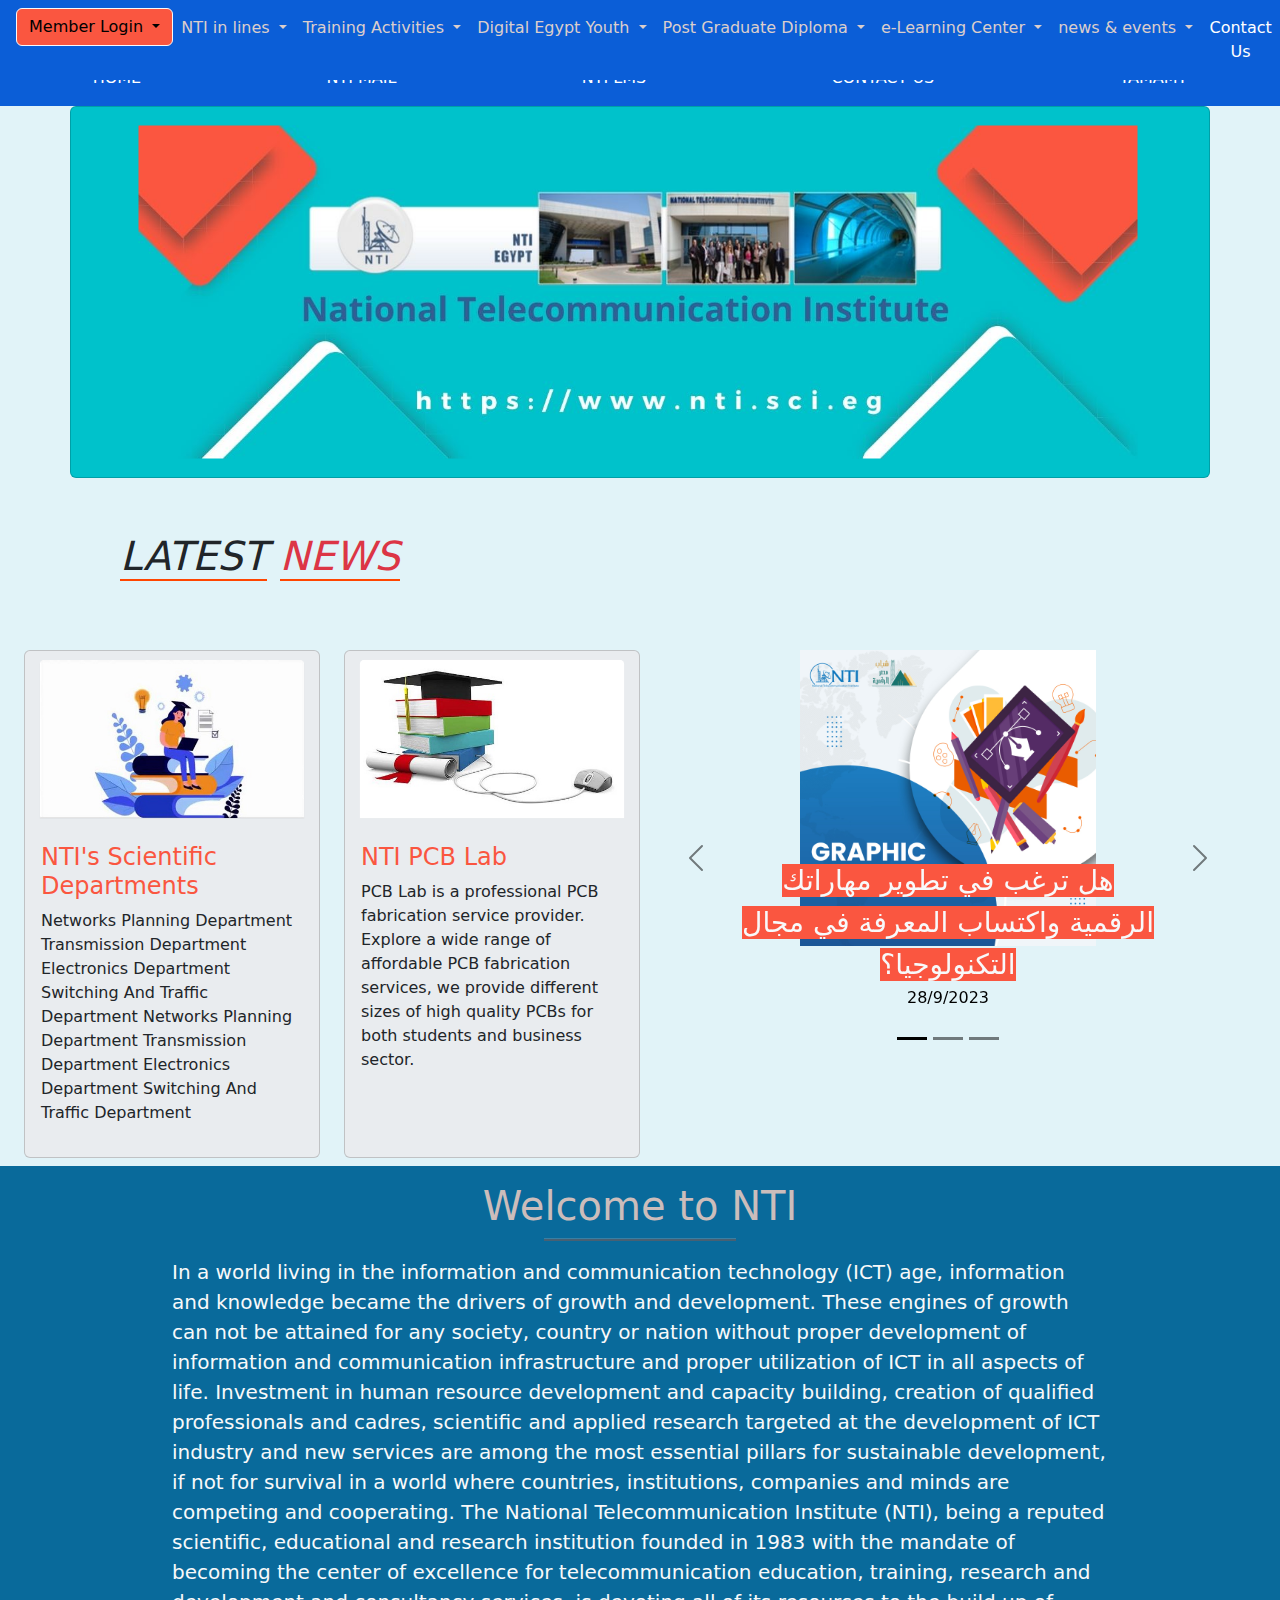
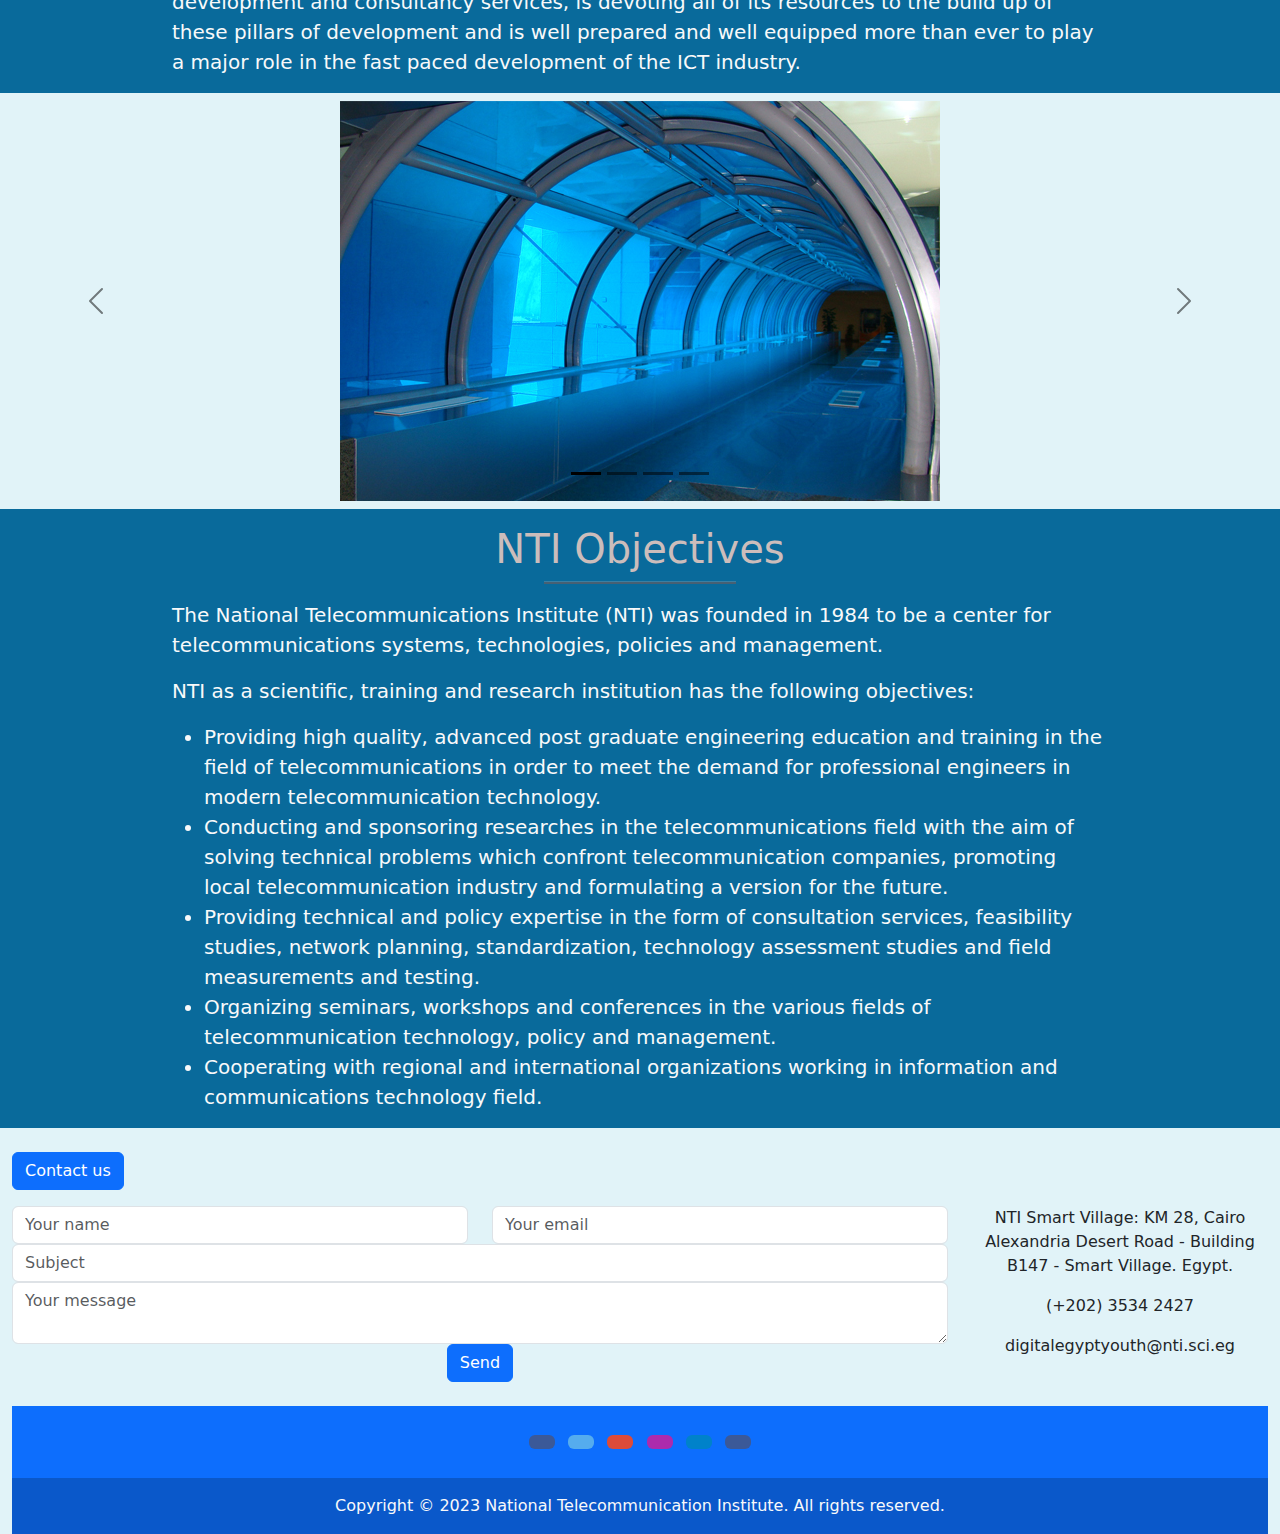
<file: project-NTI/index.html>
<!DOCTYPE html>
<html lang="en">
  <head>
    <meta charset="UTF-8" />
    <meta name="description" content="أسس المعهد القومي للاتصالات عام 1983 كمركز تميز. ويكرس المعهد موارده لتوفير خدمات تعليمية وتدريبية عالية الجودة لمهندسي الاتصالات، إلى جانب إعداد برامج تعليمية " />
    <meta name="keywords" content="National Telecommunication Institute, Digital Egypt Youth (DEY) Initiative, NTI Cisco Academy, NTI e-Learning Center" />
    <meta name="robots" content="index, follow" />

    <link
      rel="stylesheet"
      href="https://cdnjs.cloudflare.com/ajax/libs/font-awesome/6.4.2/css/all.min.css"
      integrity="sha512-z3gLpd7yknf1YoNbCzqRKc4qyor8gaKU1qmn+CShxbuBusANI9QpRohGBreCFkKxLhei6S9CQXFEbbKuqLg0DA=="
      crossorigin="anonymous"
      referrerpolicy="no-referrer"
    />
    <meta name="viewport" content="width=device-width, initial-scale=1" />
    <link rel="stylesheet" href="css/bootstrap.css" />
    <link rel="stylesheet" href="css/style.css" />
    <script src="js/bootstrap.bundle.js"></script>
    <title>NTI - National Telecommunication Institute</title>
  </head>
  <body>
    <main class="container-fluid">
      <!-- Start Header -->
      <header>
        <div class="row justify-content-center align-content-between">
          

          <!-- Start Navbar -->
          <nav class="navbar fixed-top navbar-expand-lg col-md-6">
            <button
              class="navbar-toggler"
              type="button"
              data-bs-toggle="collapse"
              data-bs-target="#navbarSupportedContent"
              aria-controls="navbarSupportedContent"
              aria-expanded="false"
              aria-label="Toggle navigation"
            >
              <span class="navbar-toggler-icon"></span>
            </button>
            <div class="collapse navbar-collapse" id="navbarSupportedContent">
              <ul class="navbar-nav w-100 nav-fill  mb-2 mb-lg-0 ">
                <li class="nav-item">
                  <a class="nav-link text-white text-capitalize bg" href="#"
                    ><i class="fa-solid fa-house"></i></a
                  >
                </li>


                 <!--Start dropdown Member Login -->
          <div class="dropdown">
            <button type="button" class="btn btn-light bg-orange dropdown-toggle" data-bs-toggle="dropdown" aria-expanded="false" data-bs-auto-close="outside">
              Member Login                 <i class="fa-solid fa-user-graduate"></i>
            </button>
            <form class="dropdown-menu p-4">
              <div class="mb-3">
                <label for="exampleDropdownFormEmail2" class="form-label">Username:</label>
                <i class="fa-solid fa-user-graduate"></i>

                <input type="email" class="form-control" id="exampleDropdownFormEmail2" placeholder="email@example.com">
              </div>
              <div class="mb-3">
                <label for="exampleDropdownFormPassword2" class="form-label">Password</label>
                <i class="fa-solid fa-eye"></i>
                <input type="password" class="form-control pass" id="exampleDropdownFormPassword2" placeholder="Password">
              </div>
              <div class="mb-3">
                <div class="form-check">
                  <input type="checkbox" class="form-check-input" id="dropdownCheck2">
                  <label class="form-check-label" for="dropdownCheck2">
                    Remember me
                  </label>
                </div>
              </div>
              <button type="submit" class="btn btn-primary">Sign in</button>
            </form>
          </div>

             <!--End dropdown Member Login -->
                
                    
                <li class="nav-item dropdown">
                  <a class="nav-link dropdown-toggle" href="#" id="navbarDropdownMenuLink" role="button" data-bs-toggle="dropdown" aria-expanded="false">
                    NTI in lines  </a>
                    <ul class="dropdown-menu" aria-labelledby="navbarDropdownMenuLink">
                      <li><a class="dropdown-item" href="#">NTI Objectives</a></li>
                      <li><a class="dropdown-item" href="#">NTI Board of Directors</a></li>
                      <li><a class="dropdown-item" href="#">NTI Scientific Departments</a></li>
                      <li><a class="dropdown-item" href="#">NTI Sites</a></li>
                      <li><a class="dropdown-item" href="#">NTI Facilities</a></li>
                      <li><a class="dropdown-item" href="#">Consultation & Tec. Support</a></li>
                      <li><a class="dropdown-item" href="#">Research and Development</a></li>
                      <li><a class="dropdown-item" href="#">Summer Training</a></li>

                    </ul>
               
              </li>
            
                <li class="nav-item dropdown">
                  <a class="nav-link dropdown-toggle" href="#" id="navbarDropdownMenuLink" role="button" data-bs-toggle="dropdown" aria-expanded="false">
                    Training Activities   </a>
                    <ul class="dropdown-menu" aria-labelledby="navbarDropdownMenuLink">
                      <li><a class="dropdown-item" href="#">NTI Training Courses</a></li>
                      <li><a class="dropdown-item" href="#">NTI Vendor Specific Training Programs</a></li>
                      <li><a class="dropdown-item" href="#">General Courses</a></li>
                      <li><a class="dropdown-item" href="#">Summer Training</a></li>

                    </ul>
               
              </li>
              <li class="nav-item dropdown">
                <a class="nav-link dropdown-toggle" href="#" id="navbarDropdownMenuLink" role="button" data-bs-toggle="dropdown" aria-expanded="false">
                  Digital Egypt Youth  </a>
                  <ul class="dropdown-menu" aria-labelledby="navbarDropdownMenuLink">
                    <li><a class="dropdown-item" href="#">One Month Initiative</a></li>
                    <li><a class="dropdown-item" href="#">Four Months Initiative</a></li>
                    <li><a class="dropdown-item" href="#">Evening Initiative</a></li>
                    <li><a class="dropdown-item" href="#">Creativa (offline)</a></li>

                  </ul>
              </li>

                
                <li class="nav-item dropdown">
                  <a class="nav-link dropdown-toggle" href="#" id="navbarDropdownMenuLink" role="button" data-bs-toggle="dropdown" aria-expanded="false">
                    Post Graduate Diploma   </a>
                    <ul class="dropdown-menu" aria-labelledby="navbarDropdownMenuLink">
                      <li><a class="dropdown-item" href="#">Diploma Description</a></li>
                      <li><a class="dropdown-item" href="#">Diploma Contents</a></li>
                      <li><a class="dropdown-item" href="#">Diploma TimeTable</a></li>
                      <li><a class="dropdown-item" href="#">Diploma Registration</a></li>

                    </ul>
                </li>
                <li class="nav-item dropdown">
                  <a class="nav-link dropdown-toggle" href="#" id="navbarDropdownMenuLink" role="button" data-bs-toggle="dropdown" aria-expanded="false">
                    e-Learning Center </a>
                    <ul class="dropdown-menu" aria-labelledby="navbarDropdownMenuLink">
                      <li><a class="dropdown-item" href="#">e-Learning Services</a></li>
                      <li><a class="dropdown-item" href="#">e-Learning Facilities</a></li>
        
                    </ul>
                </li>
                <li class="nav-item dropdown">
                  <a class="nav-link dropdown-toggle" href="#" id="navbarDropdownMenuLink" role="button" data-bs-toggle="dropdown" aria-expanded="false">
                    news & events
                  </a>
                    <ul class="dropdown-menu" aria-labelledby="navbarDropdownMenuLink">
                      <li><a class="dropdown-item" href="#">NTI News</a></li>
                      <li><a class="dropdown-item" href="#">NTI Seminar</a></li>
                      <li><a class="dropdown-item" href="#">Autonomous Vehicles Workshop 2022</a></li>
                      <li><a class="dropdown-item" href="#">Blockchain Workshop 2019</a></li>
                      <li><a class="dropdown-item" href="#">5G Opportunities and Challenges Workshop 2019</a></li>

                    </ul>
                </li>
                <li class="nav-item">
                  <a class="nav-link text-white text-capitalize me-n5" href="#"
                    >contact us</a
                  >
                </li> 
              </ul>
            </div>
          </nav>
          <!-- End Navbar 1 -->
           <!-- Navbar 2 -->
          <div class="navbar navbar-expand-lg col-md-6">
            <ul class="navbar-nav w-100 nav-fill  mb-2 mb-lg-0 ">
              <li class="nav-item">
                <a class="nav-link text-white text-uppercase bg" href="#"
                  >Home</a
                >
              </li>
              <li class="nav-item">
                <a class="nav-link text-white text-uppercase bg" href="#"
                  >nti mail</a
                >
              </li>
              <li class="nav-item">
                <a class="nav-link text-white text-uppercase bg" href="#"
                  >nti lms</a
                >
              </li>
              <li class="nav-item">
                <a class="nav-link text-white text-uppercase bg" href="#"
                  >contact us</a
                >
              </li>
              <li class="nav-item">
                <a class="nav-link text-white text-uppercase bg" href="#"
                  >tamamy</a
                >
              </li>
              </ul>
          </div>
                     <!-- Navbar 2 -->

        </div>

            <!-- Start Img Top Header -->
            <div class="container">
              <div class="row">
                <div class="card bg-header">
                  <img src="images/top-header.jpg" class="me-1" alt="National Telecommunication Institute">
                 
                  </div>
                </div>
              </div>
             <!-- End Img Top Header -->
      </header>
            <!-- Navbar 2 -->

 <!-- End Header -->

 <!-- latest news -->

 <div class="container-fluid">
  <p class=" text-uppercase fst-italic fs-1 text-secondary py-5 ms-5 ps-5">
    
    <span class="text-dark hr">latest</span>
    <span class=" fw-medium text-danger hr">news
      
    </span>
  </p>
  <section class="row m-auto">
    <div class="row col-lg-6 gap-4 g-0">
      <div class=" card col-lg bg-body-secondary">
        <img
          src="images/21.jpg"
          class="card-img-top w-img m-auto"
          alt="..."
        />
        <div class="card-body">
          <h4 class="card-title fw-medium fs-4 orange">NTI's Scientific Departments
          </h4>

          <p class="card-text">
            Networks Planning Department
            Transmission Department
            Electronics Department
            Switching And Traffic Department
            Networks Planning Department
            Transmission Department
            Electronics Department
            Switching And Traffic Department

          </p>
          <div class="d-flex justify-content-between text-body-secondary">
       
       
        </div>
        </div>
      </div>
      <div class="card col-lg bg-body-secondary">
        <img
          src="images/22.jpg"
          class="card-img-top w-img m-auto"
          alt="..."
        />
        <div class="card-body">
          <h4 class="card-title fw-medium fs-4 orange">NTI PCB Lab
          </h4>
          <p class="card-text">
            PCB Lab is a professional PCB fabrication service provider. Explore a wide range of affordable PCB fabrication services, we provide different sizes of high quality PCBs for both students and business sector.
          </p>
         <div class="d-flex justify-content-between text-body-secondary">
          </div>
        </div>
      </div>

      
    </div>
    <!-- Slider side -->
    <div class="col-sm-6">    
      <div id="carouselExampleDark" class="carousel carousel-dark slide" data-bs-ride="carousel">
        <div class="carousel-indicators">
          <button type="button" data-bs-target="#carouselExampleDark" data-bs-slide-to="0" class="active" aria-current="true" aria-label="Slide 1"></button>
          <button type="button" data-bs-target="#carouselExampleDark" data-bs-slide-to="1" aria-label="Slide 2"></button>
          <button type="button" data-bs-target="#carouselExampleDark" data-bs-slide-to="2" aria-label="Slide 3"></button>
        </div>
        <div class="carousel-inner">
          <div class="carousel-item active " data-bs-interval="2000">
            <img src="images/news2.jpg" class="d-block mx-auto w-50 " alt="...">
            <br><br><br><br><br>

            <div class="carousel-caption d-none d-md-block ">
              <span class=" text-secondary bg-orange text-light fs-3 fw-medium ">
                هل ترغب في تطوير مهاراتك الرقمية واكتساب المعرفة في مجال التكنولوجيا؟
              </span>
              <p>28/9/2023</p>
            </div>
          </div>
          <div class="carousel-item" data-bs-interval="2000">
            <img src="images/news1.jpg" class="d-block mx-auto w-50 " alt="...">
          
            <br><br><br><br><br>


            <div class="carousel-caption d-none d-md-block">
            <span class=" text-secondary bg-orange text-light fs-3 fw-medium ">
              المعهد القومي للاتصالات يبدأ فعاليات اختبارات القبول للمرحلة الرابعه من مبادرة شباب مصر الرقمية
            </span>
            <p>28/9/2023</p>
            </div>
          </div>
          <div class="carousel-item" data-bs-interval="2000">
            <img src="images/news3.jpg" class="d-block mx-auto w-50" alt="...">
            <br><br><br><br><br>
            <div class="carousel-caption d-none d-md-block">
              <span class=" text-secondary bg-orange text-light fs-3 fw-medium ">           
              تهدف هذه الدورات إلى توفير فرص تعلم متميزة للخريجين والطلاب الذين يرغبون في تطوير مهاراتهم 
            </span>
              <p>28/9/2023</p>
            </div>
          </div>
     
       
        </div>
        <button class="carousel-control-prev" type="button" data-bs-target="#carouselExampleDark" data-bs-slide="prev">
          <span class="carousel-control-prev-icon" aria-hidden="true"></span>
          <span class="visually-hidden">Previous</span>
        </button>
        <button class="carousel-control-next" type="button" data-bs-target="#carouselExampleDark" data-bs-slide="next">
          <span class="carousel-control-next-icon" aria-hidden="true"></span>
          <span class="visually-hidden">Next</span>
        </button>
      </div>
    </div>
    
  </section>
 </div>

 <!-- latest news -->

 <!-- Part Welcome top -->
 <div class="row welcome text-center justify-content-center mt-2">
  <div class="col-sm-9">
  <h2 class="mt-3 fs-1">Welcome to NTI
  </h2>
  <hr class="hr">
  <P class="fs-5 my-3 text-light text-start">In a world living in the information and communication technology (ICT) age, information and knowledge became the drivers of growth and development.

    These engines of growth can not be attained for any society, country or nation without proper development of information and communication infrastructure and proper utilization of ICT in all aspects of life.
   
    Investment in human resource development and capacity building, creation of qualified professionals and cadres, scientific and applied research targeted at the development of ICT industry and new services are among the most essential pillars for sustainable development, if not for survival in a world where countries, institutions, companies and minds are competing and cooperating.

    The National Telecommunication Institute (NTI), being a reputed scientific, educational and research institution founded in 1983 with the mandate of becoming the center of excellence for telecommunication education, training, research and development and consultancy services, is devoting all of its resources to the build up of these pillars of development and is well prepared and well equipped more than ever to play a major role in the fast paced development of the ICT industry.
  
  </P>

  </div>

</div>

<!-- Part Welcome top -->


  <!-- Start Slider -->
  <div class="row mt-2">
    <div id="nti-slider" class="carousel carousel-dark slide" data-bs-ride="carousel">
      <div class="carousel-indicators">
        <button type="button" data-bs-target="#nti-slider" data-bs-slide-to="0" class="active" aria-current="true" aria-label="Slide 1"></button>
        <button type="button" data-bs-target="#nti-slider" data-bs-slide-to="1" aria-label="Slide 2"></button>
        <button type="button" data-bs-target="#nti-slider" data-bs-slide-to="2" aria-label="Slide 3"></button>
        <button type="button" data-bs-target="#nti-slider" data-bs-slide-to="3" aria-label="Slide 4"></button>

      </div>
      <div class="carousel-inner">
        <div class="carousel-item active " data-bs-interval="2000">
          <img src="images/slide1.jpg" class="d-block mx-auto" alt="...">
          <div class="carousel-caption d-none d-md-block ">
         </div>
        </div>
        <div class="carousel-item" data-bs-interval="2000">
          <img src="images/slide2.jpg" class="d-block mx-auto  " alt="...">
        <div class="carousel-caption d-none d-md-block">
       
          </div>
        </div>
        <div class="carousel-item" data-bs-interval="2000">
          <img src="images/slide3.jpg" class="d-block mx-auto " alt="...">
          <div class="carousel-caption d-none d-md-block">
          </div>
        </div>
        <div class="carousel-item" data-bs-interval="2000">
          <img src="images/slide4.jpg" class="d-block mx-auto " alt="...">
          <div class="carousel-caption d-none d-md-block">
        
          </div>
        </div>
      </div>
      <button class="carousel-control-prev" type="button" data-bs-target="#nti-slider" data-bs-slide="prev">
        <span class="carousel-control-prev-icon" aria-hidden="true"></span>
        <span class="visually-hidden">Previous</span>
      </button>
      <button class="carousel-control-next" type="button" data-bs-target="#nti-slider" data-bs-slide="next">
        <span class="carousel-control-next-icon" aria-hidden="true"></span>
        <span class="visually-hidden">Next</span>
      </button>
    </div>
  </div>
</div>
</div>
    <!-- End Slider -->
     


    <!-- Part NTI Objectives -->
 <div class="row welcome text-center justify-content-center mt-2">
  <div class="col-sm-9">
  <h2 class="mt-3 fs-1">NTI Objectives

  </h2>
  <hr class="hr">
  <div class="fs-5 my-3 text-light text-start"> 
  <p>The National Telecommunications Institute (NTI) was founded in 1984 to be a center for telecommunications systems, technologies, policies and management.</p>
  <p>NTI as a scientific, training and research institution has the following objectives:
  </p>
 <ul>
   <li>Providing high quality, advanced post graduate engineering education and training in the field of telecommunications in order to meet the demand for professional engineers in modern telecommunication technology.</li>
   <li>Conducting and sponsoring researches in the telecommunications field with the aim of solving technical problems which confront telecommunication companies, promoting local telecommunication industry and formulating a version for the future.</li>
  <li>Providing technical and policy expertise in the form of consultation services, feasibility studies, network planning, standardization, technology assessment studies and field measurements and testing.
  </li>
  <li>Organizing seminars, workshops and conferences in the various fields of telecommunication technology, policy and management.
  </li>
  <li>Cooperating with regional and international organizations working in information and communications technology field.
  </li>
 </ul>
</div>
  </div>

</div>

<!-- Part NTI Objectives -->
  

          <div class="row mt-4">
      <!-- form contact -->

        <section class="mb-4">

          <button type="button" class="btn btn-primary mb-3">Contact us</button>

  
           <div class="row">

             <div class="col-md-9 mb-md-0 mb-5">
              <form id="contact-form" name="contact-form" action="" method="POST">

              <div class="row">

                  <div class="col-md-6">
                      <div class="md-form mb-0">
                          <input type="text" id="name" placeholder="Your name" name="name" class="form-control">
                      </div>
                  </div>

                  <div class="col-md-6">
                      <div class="md-form mb-0">
                          <input type="text" id="email" name="email" placeholder="Your email" class="form-control">
                      </div>
                  </div>

              </div>

              <div class="row">
                  <div class="col-md-12">
                      <div class="md-form mb-0">
                          <input type="text" id="subject" name="subject" placeholder="Subject" class="form-control">
                      </div>
                  </div>
              </div>

              <div class="row">

                  <div class="col-md-12">

                      <div class="md-form">
                          <textarea type="text" id="message" name="message" placeholder="Your message" rows="2" class="form-control md-textarea"></textarea>
                      </div>

                  </div>
              </div>

          </form>

          <div class="text-center text-md-left">
             <a class="btn btn-primary">Send</a>
                </div>
                <div class="status"></div>
            </div>

            <div class="col-md-3 text-center">
                <ul class="list-unstyled mb-0">
                    <li><i class="fas fa-map-marker-alt fa-2x"></i>
                  <p>NTI Smart Village: KM 28, Cairo Alexandria Desert Road - Building B147 - Smart Village. Egypt.
                  </p>
              </li>

              <li><i class="fas fa-phone mt-4 fa-2x"></i>
                  <p>(+202) 3534 2427</p>
              </li>

              <li><i class="fas fa-envelope mt-4 fa-2x"></i>
                  <p>digitalegyptyouth@nti.sci.eg</p>
              </li>
                    </ul>
                </div>

            </div>

          </section>
          <!--Section: Contact-->
                <!-- form contact -->
              </div>
     
      <!-- Start Footer -->
      <footer class="bg-primary text-center m-0 text-light">
        <div class="container p-4 pb-0">
          <div class="mb-4">
            <a
              class="btn text-white btn-floating m-1"
              style="background-color: #3b5998;"
              href="#!"
              role="button"
              ><i class="fab fa-facebook-f social"></i
            ></a>
             <a
              class="btn text-white btn-floating m-1"
              style="background-color: #55acee;"
              href="#!"
              role="button"
              ><i class="fab fa-twitter social"></i
            ></a>
            <a
              class="btn text-white btn-floating m-1"
              style="background-color: #dd4b39;"
              href="#!"
              role="button"
              ><i class="fab fa-google social"></i
            ></a>
  
            <a
              class="btn text-white btn-floating m-1"
              style="background-color: #ac2bac;"
              href="#!"
              role="button"
              ><i class="fab fa-instagram social"></i
            ></a>
              <a
              class="btn text-white btn-floating m-1"
              style="background-color: #0082ca;"
              href="#!"
              role="button"
              ><i class="fab fa-linkedin-in social"></i
            ></a>
            <a
            class="btn text-white btn-floating m-1"
            style="background-color: #3b5998;"
            href="#!"
            role="button"
            ><i class="fa-brands fa-telegram social"></i></a>

           
              </div>
        </div>
      
        <div class="text-center p-3" style="background-color: rgba(0, 0, 0, 0.2);">
          Copyright © 2023 National Telecommunication Institute. All rights reserved.

        </div>
      </footer>

      <!-- End Footer -->
    </main>

    <script src="js/script.js"></script>
  </body>
</html>
</file>
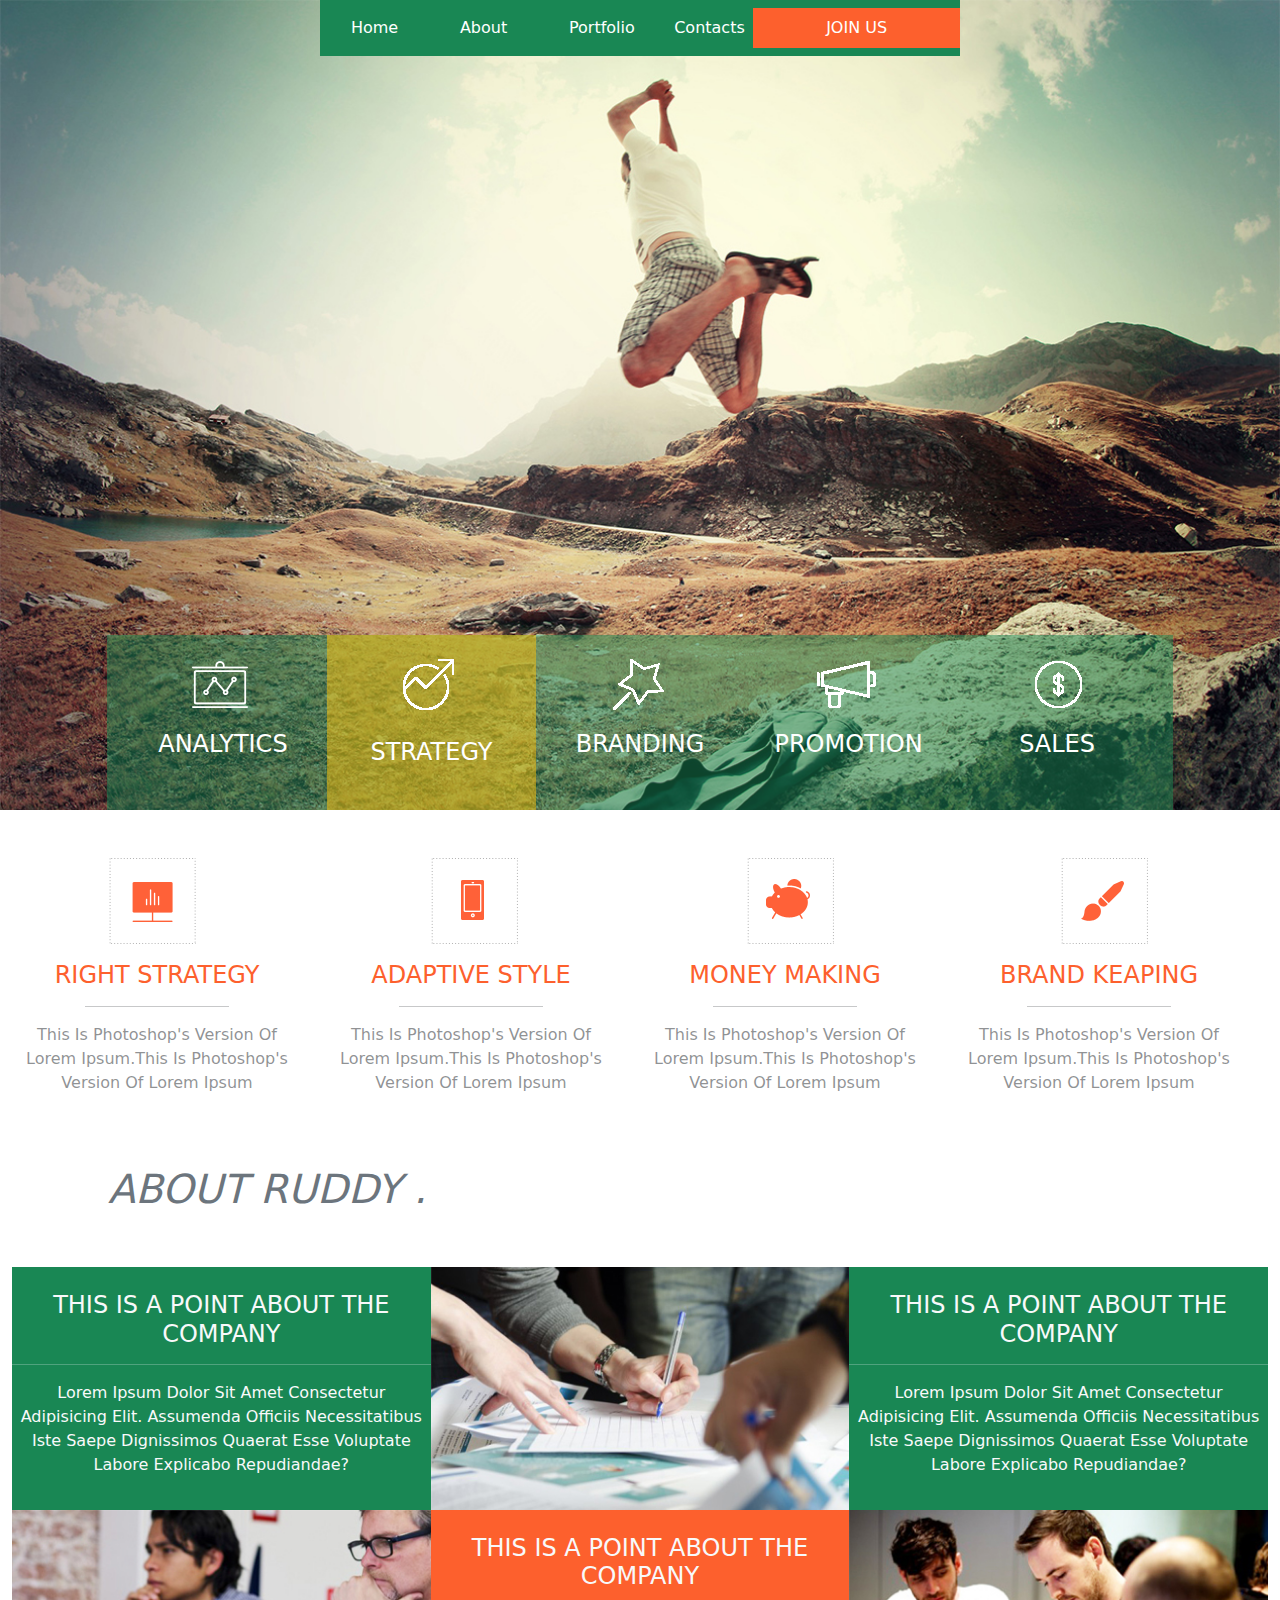
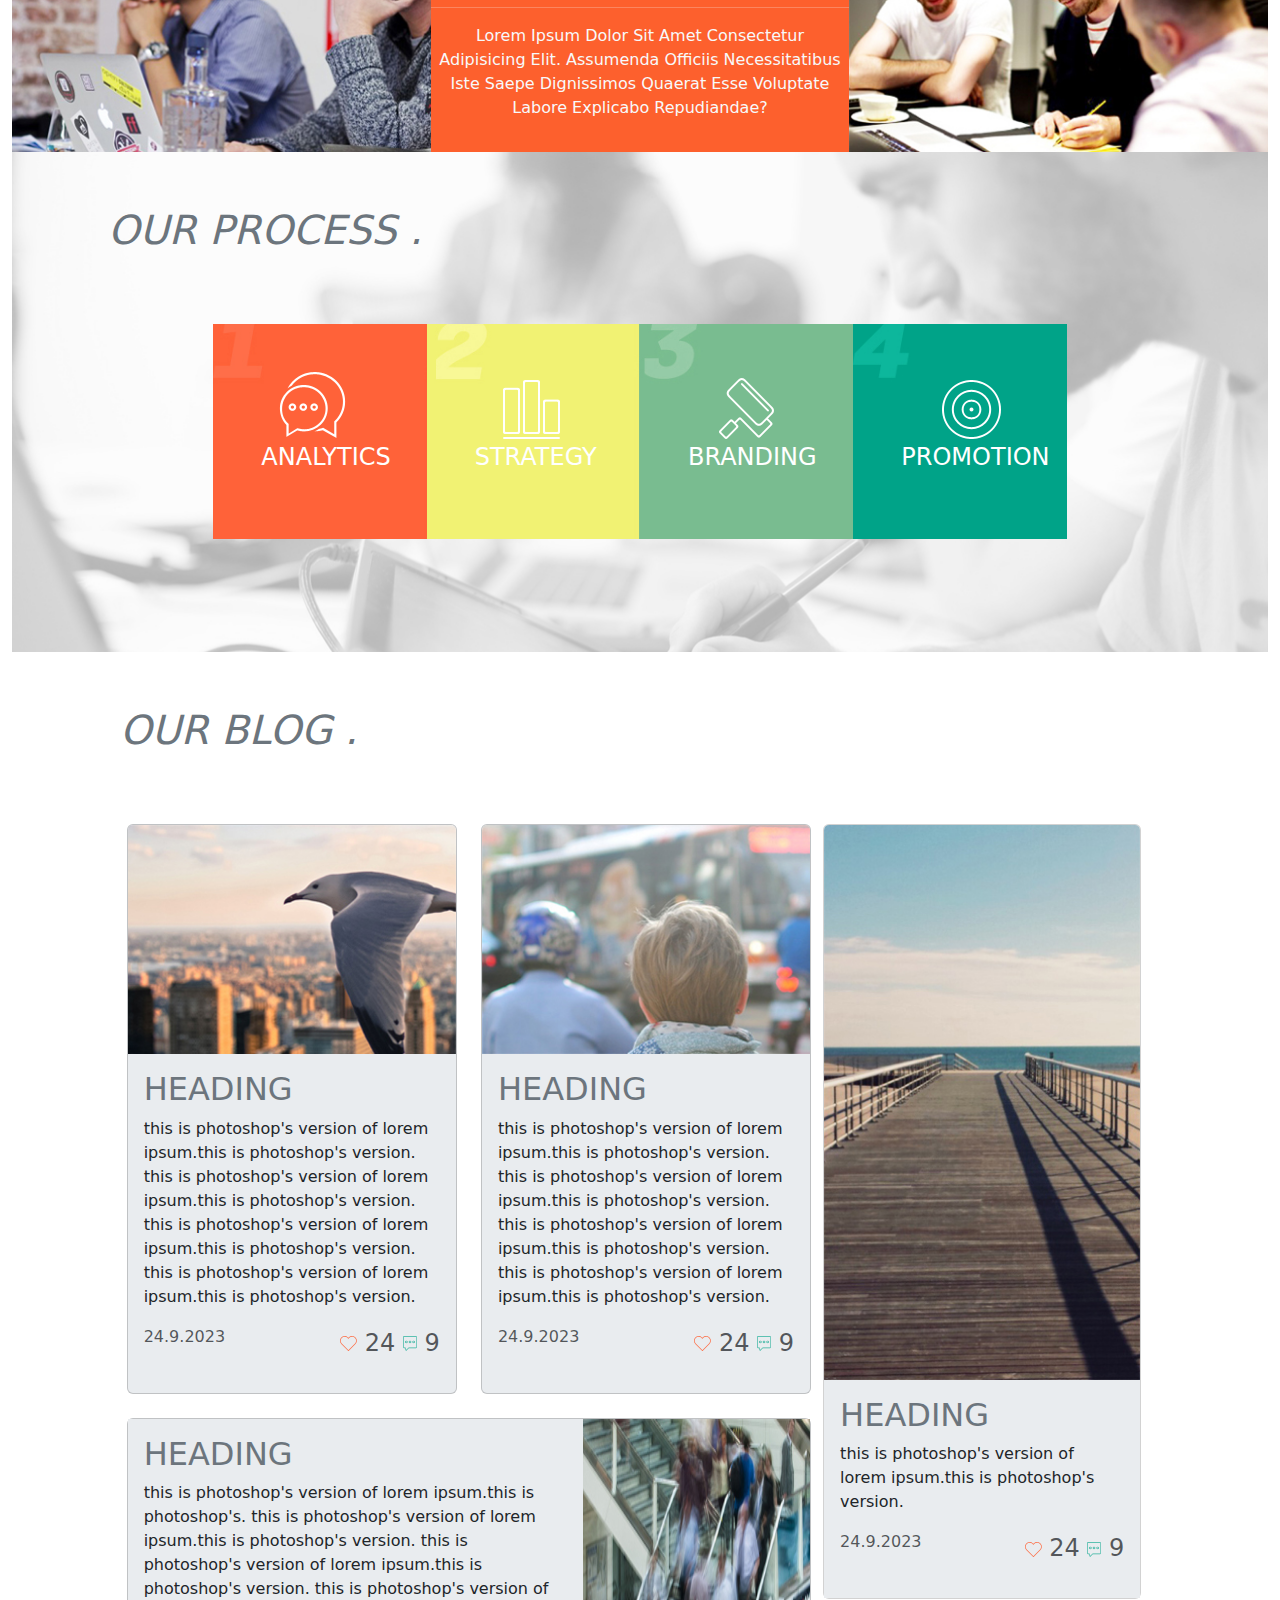
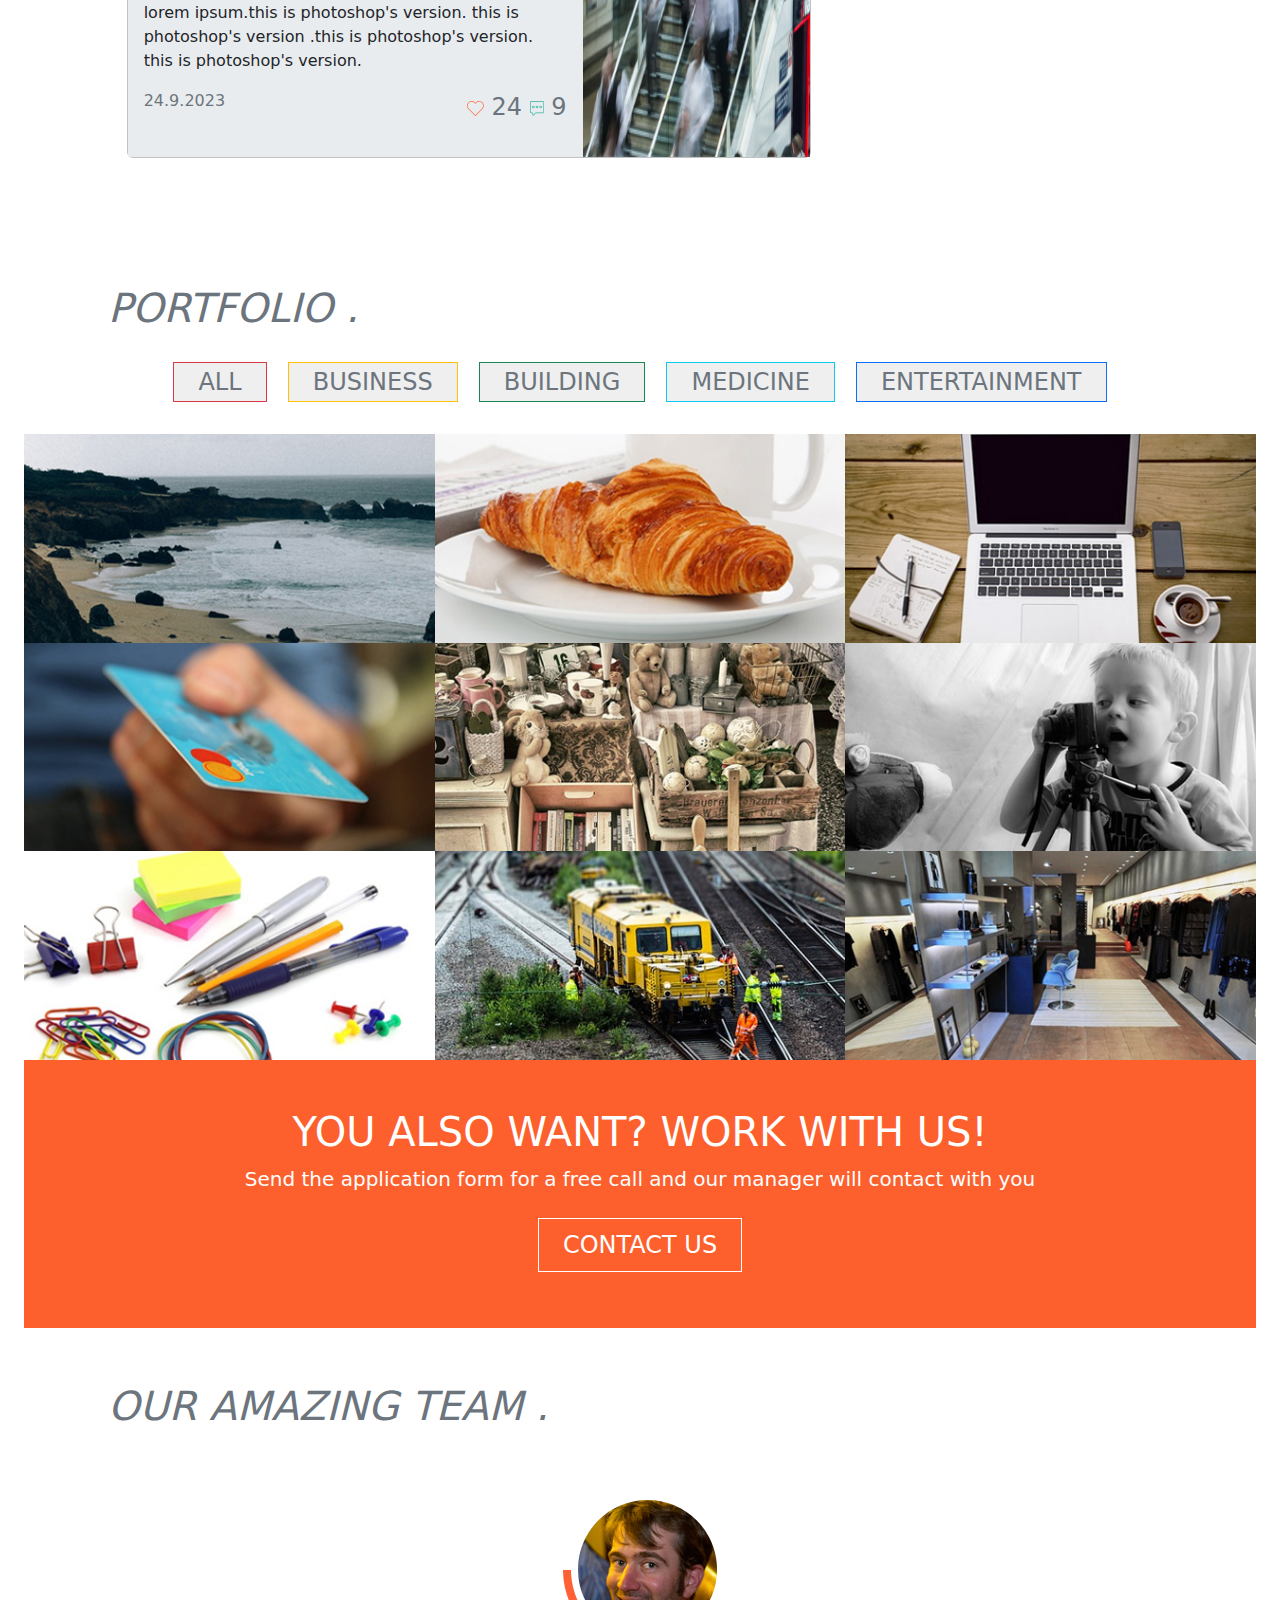
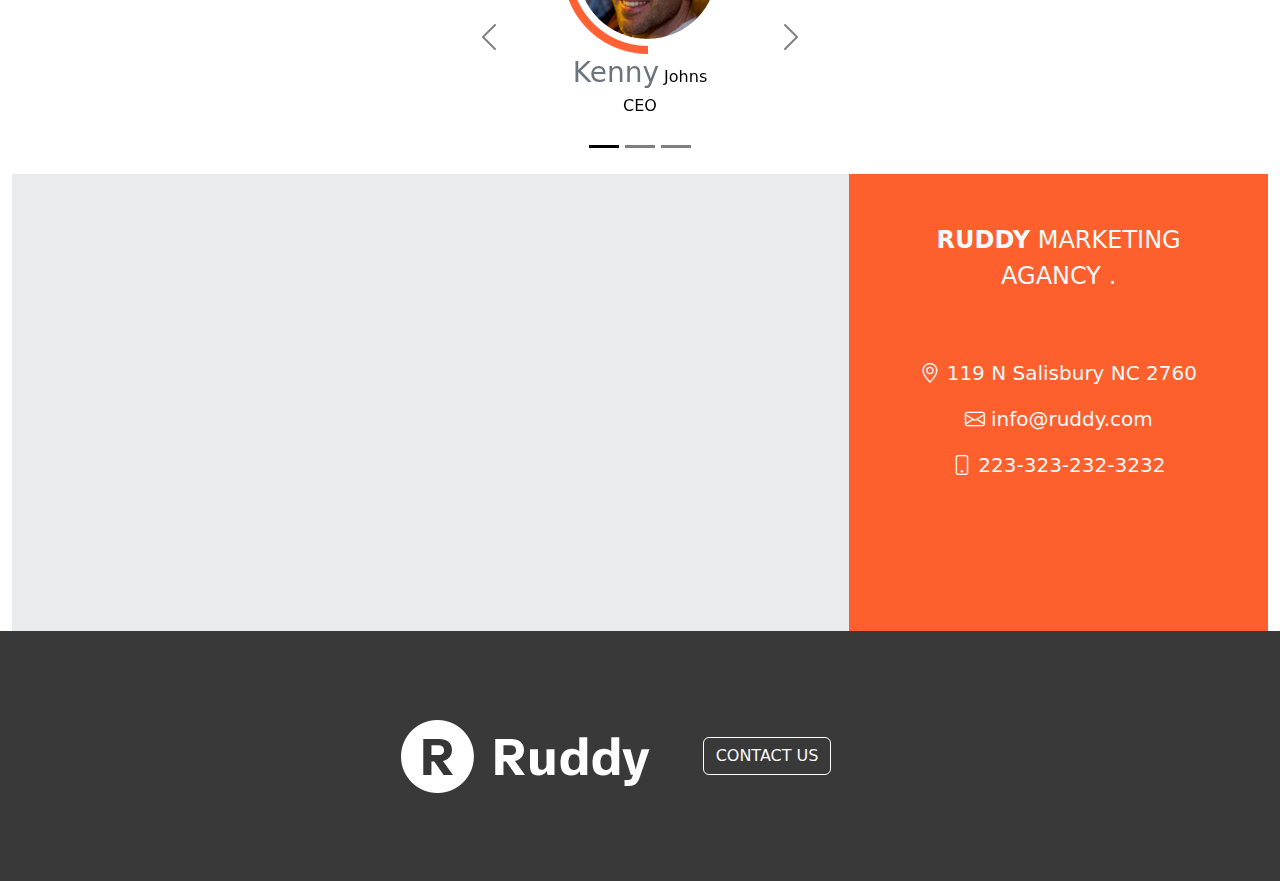
<file: project-1/home.html>
<!DOCTYPE html>
<html lang="en">
  <head>
    <meta charset="UTF-8" />
    <meta name="viewport" content="width=device-width, initial-scale=1.0" />
    <link
      rel="stylesheet"
      href="https://cdnjs.cloudflare.com/ajax/libs/font-awesome/6.4.2/css/all.min.css"
      integrity="sha512-z3gLpd7yknf1YoNbCzqRKc4qyor8gaKU1qmn+CShxbuBusANI9QpRohGBreCFkKxLhei6S9CQXFEbbKuqLg0DA=="
      crossorigin="anonymous"
      referrerpolicy="no-referrer"
    />
    <link rel="stylesheet" href="css/bootstrap-icons.css" />
    <link rel="stylesheet" href="css/bootstrap.css" />
    <link rel="stylesheet" href="css/style.css" />
    <script src="js/bootstrap.bundle.js"></script>
    <title>Document</title>
  </head>
  <body>
    <main class="container-fluid">
      <header class="row justify-content-center align-content-between">
          <nav class="navbar bg-success  navbar-expand-lg col-md-6">
            <button
              class="navbar-toggler"
              type="button"
              data-bs-toggle="collapse"
              data-bs-target="#navbarSupportedContent"
              aria-controls="navbarSupportedContent"
              aria-expanded="false"
              aria-label="Toggle navigation"
            >
              <span class="navbar-toggler-icon"></span>
            </button>
            <div class="collapse navbar-collapse" id="navbarSupportedContent">
              <ul class="navbar-nav w-100 nav-fill  mb-2 mb-lg-0 ">
                <li class="nav-item">
                  <a class="nav-link text-white text-capitalize" href="#"
                    >home</a
                  >
                </li>
                <li class="nav-item">
                  <a class="nav-link text-white text-capitalize" href="#"
                    >about</a
                  >
                </li>
                <li class="nav-item">
                  <a class="nav-link text-white text-capitalize" href="#"
                    >portfolio</a
                  >
                </li>
                <li class="nav-item">
                  <a class="nav-link text-white text-capitalize me-n5" href="#"
                    >contacts</a
                  >
                </li>
                <li class="nav-item">
                  <a
                    class="nav-link text-white text-uppercase me-1 orange px-md-5"
                    href="#"
                    >join us</a
                  >
                </li>
              </ul>
            </div>
          </nav>
           </div>

           <!-- End Navbar -->
          <div class="row row-cols-md-5 col-md-10 bg-success bg-opacity-50">
           <div class="icons text-center p-4">
            <img src="images/top-icons_01.png" alt="Card image" />
            <p class="text-uppercase pt-3 text-white fs-4">analytics</p>
          </div>
          <div class="icons text-center bg-warning bg-opacity-50 p-4">
            <img src="images/top-icons_03.gif" alt="Card image" />
            <p class=" text-uppercase pt-4 text-white fs-4">strategy</p>
          </div>
          <div class="icons text-center p-4">
            <img src="images/top-icons_05.gif" alt="Card image" />
            <p class="text-uppercase pt-3 text-white fs-4">branding</p>
          </div>
          <div class="icons text-center p-4">
            <img src="images/top-icons_07.gif" alt="Card image" />
            <p class="text-uppercase pt-3 text-white fs-4">promotion</p>
          </div>
          <div class="icons text-center p-4">
            <img src="images/top-icons_09.gif" alt="Card image" />
            <p class="text-uppercase pt-3 text-white fs-4">sales</p>
          </div>
          
           </div>
    </header>

    <!-- End Header -->

    <!-- start section -->

      <div class="h-icons row row-cols-md-4 col-md-12 section-icons mt-5">
     <div class="text-center">
       <img src="images/icons.png" alt="Card image" />
       <h3 class="text-uppercase pt-3 mb-3 text-orange fs-4">right strategy</h3>
       <hr class="hr">
       <p class="text-capitalize pt-3 text-body-tertiary fs-6">
        this is photoshop's version of lorem ipsum.this is photoshop's version of lorem ipsum
      </p> 
     </div>
     <div class="text-center">
       <img src="images/02.png" alt="Card image" />
       <h3 class="text-uppercase pt-3 mb-3 text-orange fs-4">adaptive style</h3>
       <hr class="hr">

       <p class="text-capitalize pt-3 text-body-tertiary fs-6">
        this is photoshop's version of lorem ipsum.this is photoshop's version of lorem ipsum
      </p> 

     </div>
       <div class="text-center">
       <img src="images/03.png" alt="Card image" />
       <h3 class="text-uppercase pt-3 mb-3 text-orange fs-4">money making</h3>
       <hr class="hr">

       <p class="text-capitalize pt-3 text-body-tertiary fs-6">
        this is photoshop's version of lorem ipsum.this is photoshop's version of lorem ipsum
      </p> 
           </div>
      <div class="text-center">
       <img src="images/04.png" alt="Card image" />
       <h3 class="text-uppercase pt-3 mb-3 text-orange fs-4">brand keaping</h3>
       <hr class="hr">

       <p class="text-capitalize pt-3 text-body-tertiary fs-6">
        this is photoshop's version of lorem ipsum.this is photoshop's version of lorem ipsum
      </p> 
              </div>
     
      </div>
   

        <!-- End section -->
       
        <!-- Start About -->

        <p class="text-uppercase fst-italic fs-1 text-secondary m-5 ps-5">
          <span>about</span>
          <span class=" fw-medium ">ruddy .</span>
        </p>
        <div class="about row row-cols-md-3 g-0 text-center align-content-between text-light w-100 ">
          
          <div class="bg-success">
            <h4 class="text-uppercase mt-4 ">this is a point about the company</h4>
            <hr>
            <p class="text-capitalize">Lorem ipsum dolor sit amet consectetur adipisicing elit. Assumenda officiis necessitatibus iste saepe dignissimos quaerat esse voluptate labore explicabo repudiandae?</p>
  
          </div>
          <div>
            <img  class="w-100 h-100" src="images/about-pic2.jpg">
          </div>
          <div class="bg-success">         
             <h4 class="text-uppercase mt-4">this is a point about the company</h4>
            <hr>
            <p class="text-capitalize">Lorem ipsum dolor sit amet consectetur adipisicing elit. Assumenda officiis necessitatibus iste saepe dignissimos quaerat esse voluptate labore explicabo repudiandae?
  
            </p></div>
  
  
        
          <div>
            <img class="w-100 h-100" src="images/about-pic1.jpg">
  
          </div>
          <div class="orange">
            <h4 class="text-uppercase mt-4">this is a point about the company</h4>
            <hr>
            <p class="text-capitalize">Lorem ipsum dolor sit amet consectetur adipisicing elit. Assumenda officiis necessitatibus iste saepe dignissimos quaerat esse voluptate labore explicabo repudiandae?
  
            </p>
          </div>
          <div>
            <img class="w-100 h-100" src="images/about-pic3.jpg">
  
          </div>

  
  
        </div>
         <!-- End About -->
          <!-- Start Our Process -->

                            
                      <div class="bg-process">
                        <p class=" text-uppercase fst-italic fs-1 text-secondary py-5 ms-5 ps-5">
                        <span>our</span>
                        <span class=" fw-medium ">process .</span>
                        </p>
                        <div class="row align-content-center text-center justify-content-center">
                        <div class="col-md-2 p-5 p-bg1">
                        
                        <img src="images/process-icons01.png" alt />
                        <p class="text-uppercase  text-white fs-4">analytics</p>
                       

                        </div>
                        <div class="col-md-2 p-5 p-bg2">
                        <img src="images/process-icons02.png" alt />
                        <p class="text-uppercase text-white fs-4">strategy</p>
                        </div>
                        <div class="col-md-2 p-5 p-bg3 ">
                        <img src="images/process-icons03.png" alt />
                        <p class="text-uppercase  text-white fs-4">branding</p>
                        </div>
                        <div class="col-md-2 p-5 p-bg4">
                        <img src="images/process-icons04.png" alt />
                        <p class="text-uppercase  text-white fs-4">promotion</p>
                        </div>
                        </div>
                        </div>
              
            <!-- End Our Process -->

            <!-- Start Our Bolg -->

               <div class="container-fluid">
                <p class=" text-uppercase fst-italic fs-1 text-secondary py-5 ms-5 ps-5">
                  <span>our</span>
                  <span class=" fw-medium ">blog .</span>
                </p>

                <section class="row col-10 mx-auto">
                  <div class="row col-lg-8 gap-4 g-0">
                    <div class=" card col-lg bg-body-secondary">
                      <img
                        src="images/b1.jpg"
                        class="card-img-top"
                        alt="..."
                      />
                      <div class="card-body">
                        <h4 class="card-title fw-medium fs-2 text-secondary text-uppercase">heading</h4>

                        <p class="card-text">
                          this is photoshop's version of lorem ipsum.this is photoshop's version.
                          this is photoshop's version of lorem ipsum.this is photoshop's version.
                          this is photoshop's version of lorem ipsum.this is photoshop's version.
                          this is photoshop's version of lorem ipsum.this is photoshop's version.

                        </p>
                        <div class="d-flex justify-content-between text-body-secondary">
                        <p class="card-text fs-6">
                        
                           24.9.2023
                         
                        </p> 
                        <p class="fs-4">
                          <img src="images/like.png">
                          <span>24</span>
                          <img src="images/comment.png">
                          <span>9</span>
                        </p> 
                      </div>
                      </div>
                    </div>
                    <div class="card col-lg bg-body-secondary">
                      <img
                        src="images/b2.jpg"
                        class="card-img-top"
                        alt="..."
                      />
                      <div class="card-body">
                        <h4 class="card-title fw-medium fs-2 text-secondary text-uppercase">heading</h4>

                        <p class="card-text">
                          this is photoshop's version of lorem ipsum.this is photoshop's version.
                          this is photoshop's version of lorem ipsum.this is photoshop's version.
                          this is photoshop's version of lorem ipsum.this is photoshop's version.
                          this is photoshop's version of lorem ipsum.this is photoshop's version.

                        </p>
                        <div class="d-flex justify-content-between text-body-secondary">
                          <p class="card-text fs-6">
                          
                             24.9.2023
                           
                          </p> 
                          <p class="fs-4">
                            <img src="images/like.png">
                            <span>24</span>
                            <img src="images/comment.png">
                            <span>9</span>
                          </p> 
                        </div>
                      </div>
                    </div>
          
                    <div class="card  bg-body-secondary">
                      <div class="row g-0 ">
          
                        <div class=" bg-body-secondary">
                          <div class="row g-0">
                         
                            <div class="col-md-8">
                              <div class="card-body">
                                <h4 class="card-title fw-medium fs-2 text-secondary text-uppercase">heading</h4>
                                <p class="card-text">
                                  this is photoshop's version of lorem ipsum.this is photoshop's.             
                                        this is photoshop's version of lorem ipsum.this is photoshop's version.
                                        this is photoshop's version of lorem ipsum.this is photoshop's version.
                                        this is photoshop's version of lorem ipsum.this is photoshop's version.
                                        this is photoshop's version .this is photoshop's version.
                                        this is photoshop's version.



                                </p>
                                <div class="d-flex justify-content-between text-secondary">
                                  <p class="card-text fs-6">
                                  
                                     24.9.2023
                                   
                                  </p> 
                                  <p class="fs-4">
                                    <img src="images/like.png">
                                    <span>24</span>
                                    <img src="images/comment.png">
                                    <span>9</span>
                                  </p> 
                                </div>
                              </div>
                            </div>
                            <div class="col-md-4">
                              <img src="images/b4.jpg" class="img-fluid h-100" alt="..." />
                            </div>
                          </div>
                        </div>
                      </div>
                    </div>
                  </div>
          
                  <div class="col-lg-4 ">
                    <div class="card">
                      <img
                        src="images/b3.jpg"
                        class="card-img-top"
                        alt="..."
                      />
                      <div class="card-body bg-body-secondary">
                        <h4 class="card-title fw-medium fs-2 text-secondary text-uppercase">heading</h4>
                        <p class="card-text">
                          this is photoshop's version of lorem ipsum.this is photoshop's version.

                        </p>
                        <div class="d-flex justify-content-between text-body-secondary">
                          <p class="card-text fs-6">
                          
                             24.9.2023
                           
                          </p> 
                          <p class="fs-4">
                            <img src="images/like.png">
                            <span>24</span>
                            <img src="images/comment.png">
                            <span>9</span>
                          </p> 
                        </div>
                      </div>
                     </div>
                  </div>
                </section>
               </div>

          <!-- End Our Bolg -->
                <br><br><br>
                    <!-- Start Portfolio Gallery-->
                    <p class=" text-uppercase fst-italic fs-1 fw-medium  text-secondary pt-5 ms-5 ps-5">
                      portfolio .
                    </p>
                    <div class="container text-center">
                    
                      <button type="button" class=" border border-danger  m-2 px-4 fs-4 text-uppercase text-secondary">all</button>
                      <button type="button" class=" border border-warning  m-2 px-4 fs-4 text-uppercase text-secondary">business</button>
                      <button type="button" class="border border-success m-2 px-4 fs-4 text-uppercase text-secondary">building</button>
                      <button type="button" class="border border-info  m-2 px-4 fs-4 text-uppercase text-secondary">medicine</button>
                      <button type="button" class="border border-primary  m-2 px-4 fs-4 text-uppercase text-secondary">entertainment</button>
                     </div>
                     
                     <div class="container-fluid gallery mt-4">
                      <div class="row g-0 text-center align-content-center">
                  
                          <div class="col-lg-4 col-md-12 mb-4 mb-lg-0">
                            <img
                              src="images/portpic1.jpg"
                              class="w-100 skewX "
                              alt=""
                            />
                        
                            <img
                              src="images/portpic4.jpg"
                              class="w-100 skewX "
                              alt=""
                              />

                            <img
                              src="images/portpic7.jpg"
                              class="w-100 skewX "
                              alt=""
                              />
                          </div>
                        
                          <div class="col-lg-4 mb-4 mb-lg-0">
                            <img
                              src="images/portpic2.jpg"
                              class="w-100 skewX "
                              alt=""
                              />
                        
                            <img
                              src="images/portpic5.jpg"
                              class="w-100 skewX "
                              alt=""
                              />
                            <img
                            src="images/portpic8.jpg"
                            class="w-100 skewX "
                            alt=""
                          />
                          </div>
                        
                          <div class="col-lg-4 mb-4 mb-lg-0">
                            <img
                              src="images/portpic3.jpg"
                              class="w-100 skewX "
                              alt=""
                              />
                        
                            <img
                              src="images/portpic6.jpg"
                              class="w-100 skewX "
                              alt=""
                              />
                            <img
                            src="images/portpic9.jpg"
                            class="w-100 skewX "
                            alt=""
                          />
                          </div>
                                                                
                        </div>
                        <div class="orange text-white text-center py-5">
                          <h3 class=" text-uppercase fs-1">you also want? work with us!</h3>
                          <p class="fw-lighter fs-5">Send the application form for a free call and our manager will contact with you</p>
                          <button type="button" class=" orange border border-white  m-2 py-2 px-4 fs-4 text-uppercase text-white">contact us</button>

                        </div>
                      </div>
                      <!-- End Portfolio Gallery -->

                      <!-- Start Slider Team  -->
                      <p class=" text-uppercase fst-italic fs-1 text-secondary py-5 ms-5 ps-5">
                        <span>our amazing</span>
                        <span class=" fw-medium ">team .</span>
                      </p>
                      <div class="container">
                        <div class="row ">
                          <div class="col-4"></div>
                          <div class="col-4">
                          <div id="slider" class="carousel carousel-dark slide" data-bs-ride="true">
                            <div class="carousel-indicators">
                              <button type="button" data-bs-target="#slider" data-bs-slide-to="0" class="active" aria-current="true" aria-label="Slide 1"></button>
                              <button type="button" data-bs-target="#slider" data-bs-slide-to="1" aria-label="Slide 2"></button>
                              <button type="button" data-bs-target="#slider" data-bs-slide-to="2" aria-label="Slide 3"></button>
                            </div>
                            <div class="carousel-inner">
                              <div class="carousel-item active " data-bs-interval="1000">
                                <img src="images/team-member1.png" class="d-block mx-auto " alt="...">
                                <br><br><br><br><br>

                                <div class="carousel-caption d-none d-md-block ">
                                    <span  class="text-center text-secondary fs-3 fw-medium ">Kenny</span>
                                    <span>Johns</span>
                                  <p>CEO</p>
                                </div>
                              </div>
                              <div class="carousel-item" data-bs-interval="2000">
                                <img src="images/team-member2.png" class="d-block mx-auto  " alt="...">
                              
                                <br><br><br><br><br>


                                <div class="carousel-caption d-none d-md-block">
                                  <span  class=" text-secondary fs-3 fw-medium ">Kenny</span>
                                  <span>Johns</span>
                                <p>CEO</p>
                                </div>
                              </div>
                              <div class="carousel-item" data-bs-interval="1000">
                                <img src="images/team-member3.png" class="d-block mx-auto " alt="...">
                                <br><br><br><br><br>
                                <div class="carousel-caption d-none d-md-block">
                                  <span  class=" text-secondary fs-3 fw-medium ">Kenny</span>
                                  <span>Johns</span>
                                <p>CEO</p>
                                </div>
                              </div>
                            </div>
                            <button class="carousel-control-prev" type="button" data-bs-target="#slider" data-bs-slide="prev">
                              <span class="carousel-control-prev-icon" aria-hidden="true"></span>
                              <span class="visually-hidden">Previous</span>
                            </button>
                            <button class="carousel-control-next" type="button" data-bs-target="#slider" data-bs-slide="next">
                              <span class="carousel-control-next-icon" aria-hidden="true"></span>
                              <span class="visually-hidden">Next</span>
                            </button>
                          </div>
                        </div>
                      </div>
                    </div>
                    <div class="col-4"></div>
                      <!-- End Slider Team  -->

                      <!-- Start Part Contact & Map  -->

                    <div class="container-fluid"> 
                      <div class="row">
                        <div class="col-md-8 bg-body-secondary">
                          <iframe src="https://www.google.com/maps/embed?pb=!1m14!1m8!1m3!1d13811.088263082305!2d31.0218796!3d30.0720674!3m2!1i1024!2i768!4f13.1!3m3!1m2!1s0x14585b977a5c432f%3A0x2e5d742b25405395!2z2KfZhNmF2LnZh9ivINin2YTZgtmI2YXZiiDZhNmE2KfYqti12KfZhNin2Ko!5e0!3m2!1sar!2seg!4v1695537521384!5m2!1sar!2seg" width="100%" height="450" style="border:0;" allowfullscreen="" loading="lazy" referrerpolicy="no-referrer-when-downgrade"></iframe>
                        </div>
                    
                        <div class="col-md-4 orange text-center p-5 text-light ">
                         
                         
                            

                           <p class=" text-uppercase fs-4 ">
                            <span class="fw-bold">Ruddy</span>   <span class=" fw-small ">Marketing Agancy .</span>
                          </p>
                            <br><br>
                            
                              
                                <p class="fs-5"> <span>    <i class="bi bi-geo-alt"></i>
                                </span>119 N Salisbury NC 2760</p>
                           
                                <p class="fs-5"><span>                              <i class="bi bi-envelope"></i>
                                </span>info@ruddy.com</p>
                         
                              
                                <p class="fs-5"><span>                              <i class="bi bi-phone"></i>
                                </span>223-323-232-3232</p>
                        
                         
              
                            </div>
                          </div>
                        </div>
                      </div>


                    </div>
                   <!-- Start Footer  -->

                    <footer class="row align-content-center  text-center bg-emphasis">
                      <div>
                        <img src="images/footer-logo.png">
                        <button type="button" class="mx-5 border border-white btn btn-outline-dark text-uppercase text-light">contact us</button>



                      </div>
                      </footer>

      
              
                  </main>


  </body>
</html>
</file>
<file: project-NTI/css/style.css>
:root{
    --orange:#fa5640;
    --bg-orange:#fa5640;
    --color1:#009DED;
    --color2:#0B5ED7;
    --white:#dbcecc;
    --color3:#00C2CB;
}

header{
    width:100%;
    }

body{
/* background: url('../images/bg-header.jpg') no-repeat right top/cover fixed; */
background-color: #E1F3F8;
padding-top: 50px;
}

.orange{
color: var(--orange);
}
.bg-orange{
background-color: var(--bg-orange);
}
.bg-header{
background-color: #00C2CB;
}

input::content{
background-color: #096a9b;
}

.card img{
    transform:scale(.90);
}

.card img:hover{
transform:scale(1);
}
.welcome{

background-color:#096a9b ;
color:#ccbdbb;
}
.welcome h2:hover{
color: var(--orange);
}

footer,.navbar{
width: 100%;
background-color: var(--color2);
}
.nav-link{
color: #dbcecc;
}
.navbar ul li:hover{
background-color: var(--bg-orange);
color: var(--white);
}
.dropdown-menu.show {
width: 300px;
}
::-webkit-scrollbar{
width: 12px;
background-color:var(--color1)
}
::-webkit-scrollbar-thumb{
background: var(--orange);
border-radius: 10px;
}
.dropdown-item:hover{
background-color: var(--bg-orange);
color: var(--white);
}
.hr {
margin: 0 auto;
width: 12rem;
border-bottom: 2px solid orangered;
}
.social{
opacity: .7;
}
.social:hover{
opacity: 1;
-webkit-transform:scale(1.7) rotate(-45deg);
-ms-transform:scale(1.7) rotate(-45deg);
    transform:scale(1.7) rotate(-45deg);
font-size: 1.7rem;
}
</file>
<file: project-1/css/style.css>
:root{
    --color-orange:#FD602D;
    --color
}



header{
    min-height: 90vh;
    background: url(../images/bg.jpg) no-repeat top left/cover;
}
    .navbar{
        height: fit-content;
    }
    .navbar ul li:hover{
        background-color: var(--color-orange);
    }
    .orange{
        background-color: var(--color-orange);
    }
.me-n5{
    margin-right: -2.8rem;
}

.icons{
    min-height: 170px;
}

section-icons{

    min-height: 400px;

}


/* .top-icons{
    width: 240px;
    height: 160px;
    background-color:#87bfa1a1;
} */

.orange2{
    background-color: #f98b68a8;
}
.text-orange{
    color: var(--color-orange);
}
.h-icons img:hover{
    filter: invert(48%) sepia(13%) saturate(3207%) hue-rotate(130deg) brightness(95%) contrast(80%);
    -webkit-filter: invert(48%) sepia(13%) saturate(3207%) hue-rotate(130deg) brightness(95%) contrast(80%);
}

.about{
    min-height: 400px;
}
.hr {
    margin: 0 auto;
    width: 9rem;
 }

.icons:hover{
    color: #e73b01;
    opacity: .5;
}


 .p-bg1{
    background: url(../images/p-bg1.jpg) no-repeat center/cover;
 }
 .p-bg2{
    background: url(../images/p-bg2.jpg) no-repeat center/cover;
 }
 .p-bg3{
    background: url(../images/p-bg3.jpg) no-repeat center/cover;
 }
 .p-bg4{
    background: url(../images/p-bg4.jpg) no-repeat center/cover;
 }
.skewX{
    transition: transform .5s;
    -webkit-transition: transform .5s;
    -moz-transition: transform .5s;
    -ms-transition: transform .5s;
    -o-transition: transform .5s;
}
.skewX:hover{
    transform: skewX(-180deg);
    -webkit-transform: skewX(-5deg);
    -moz-transform: skewX(-5deg);
    -ms-transform: skewX(-5deg);
    -o-transform: skewX(-5deg);
}

 .bg-process{
    background: url(../images/process-bg.jpg) no-repeat top left/cover ;
    min-height: 500px;
    
}
footer{
    min-height: 250px;
    background-color: #393939;
}
</file>
